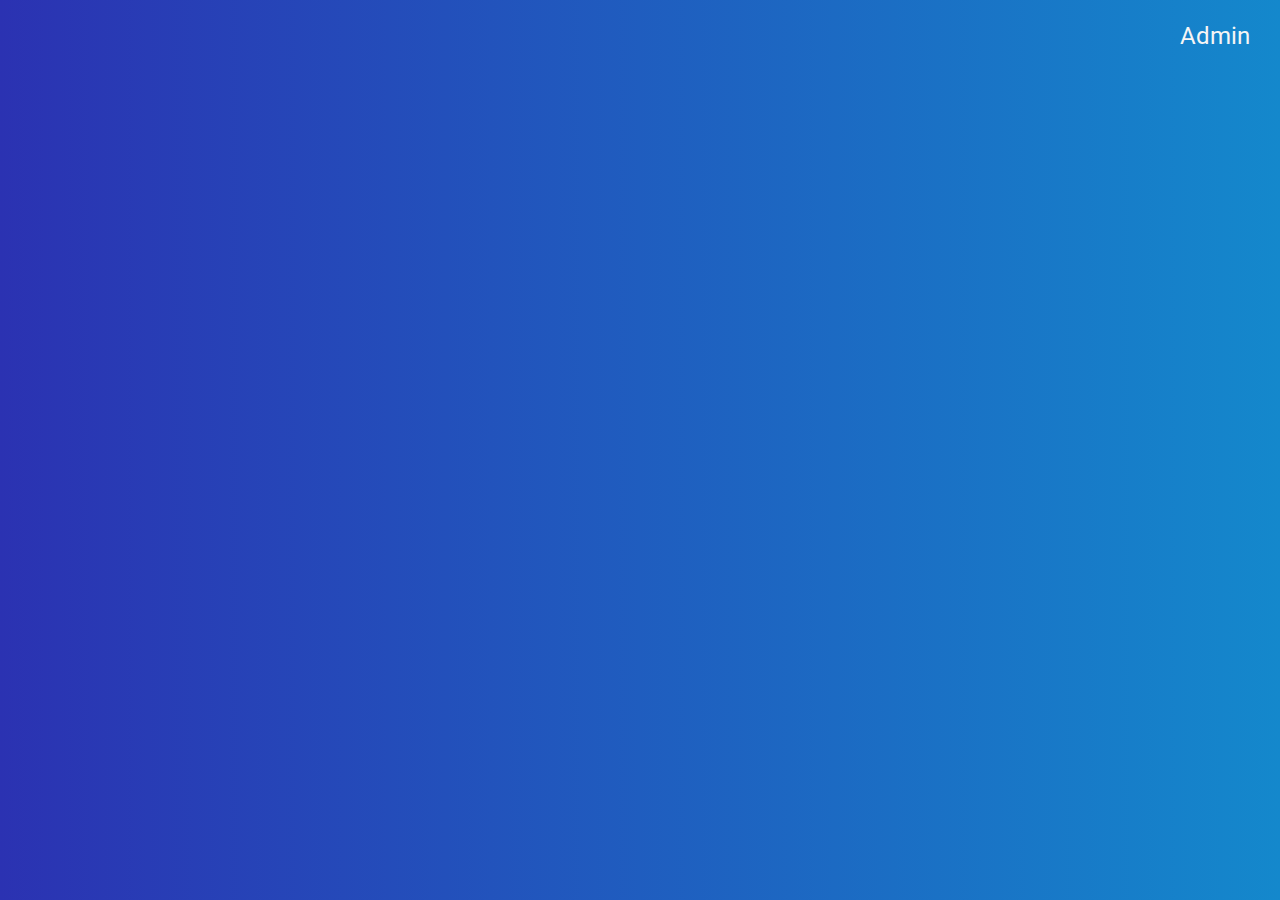
<file: blog-client-template/index.html>
<html lang="en">
  <head>
    <meta charset="UTF-8" />
    <meta name="viewport" content="width=device-width, initial-scale=1.0" />
    <title>Blog</title>
    <link rel="stylesheet" href="css/style.css" />
  </head>
  <body>
    <nav>
      <div class="link">
        <a href="./admin/index.html">Admin</a>
      </div>
    </nav>
    <div class="wrapper"></div>
    <script src="js/posts.js"></script>
  </body>
</html>
</file>
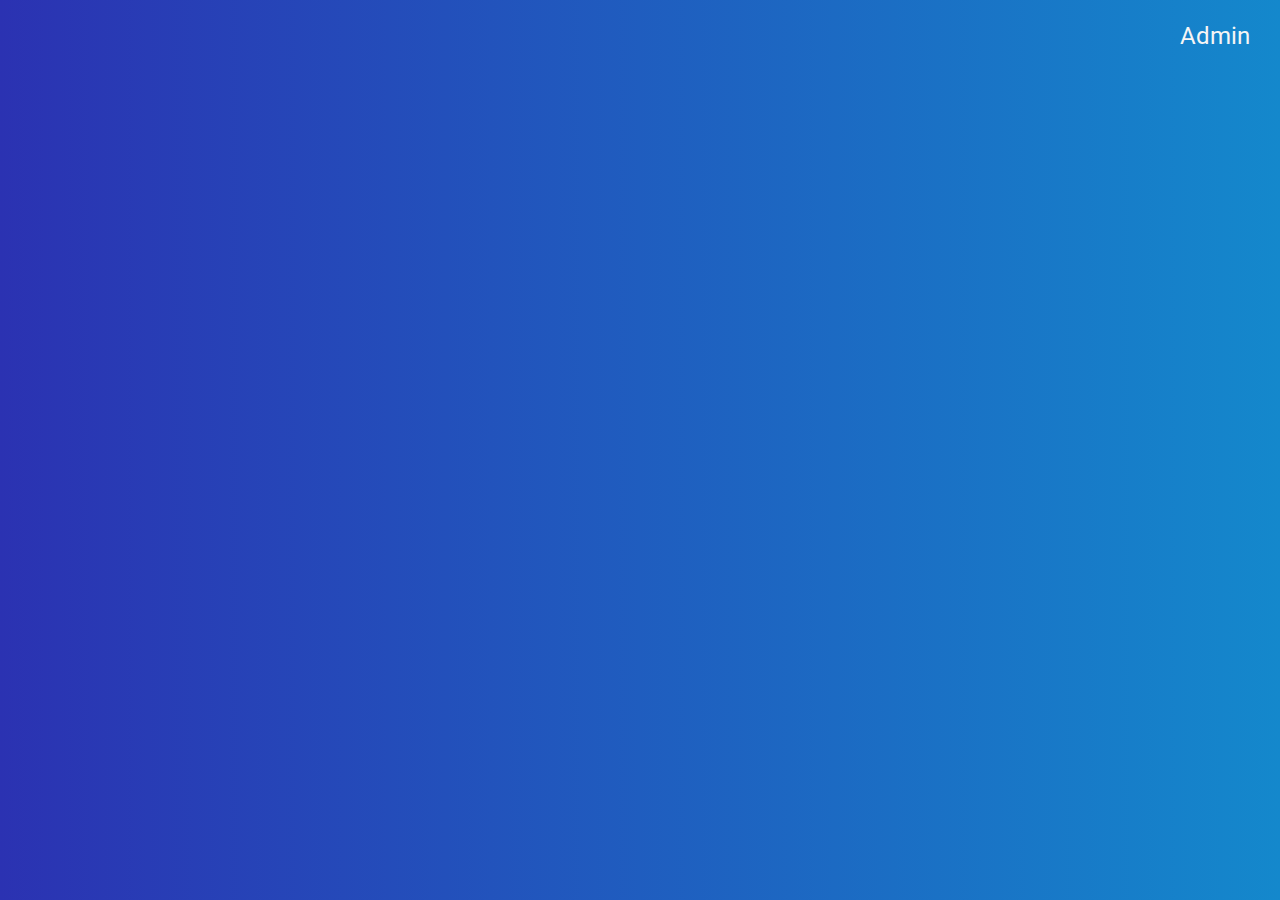
<file: blog-client-template/post.html>
<html lang="en">
  <head>
    <meta charset="UTF-8" />
    <meta name="viewport" content="width=device-width, initial-scale=1.0" />
    <title>Document</title>
    <link rel="stylesheet" href="css/style.css" />
  </head>
  <body>
    <nav>
      <div class="link"><a href="./admin/index.html">Admin</a></div>
    </nav>
    <div class="wrapper"></div>
    <script src="js/post.js"></script>
  </body>
</html>
</file>
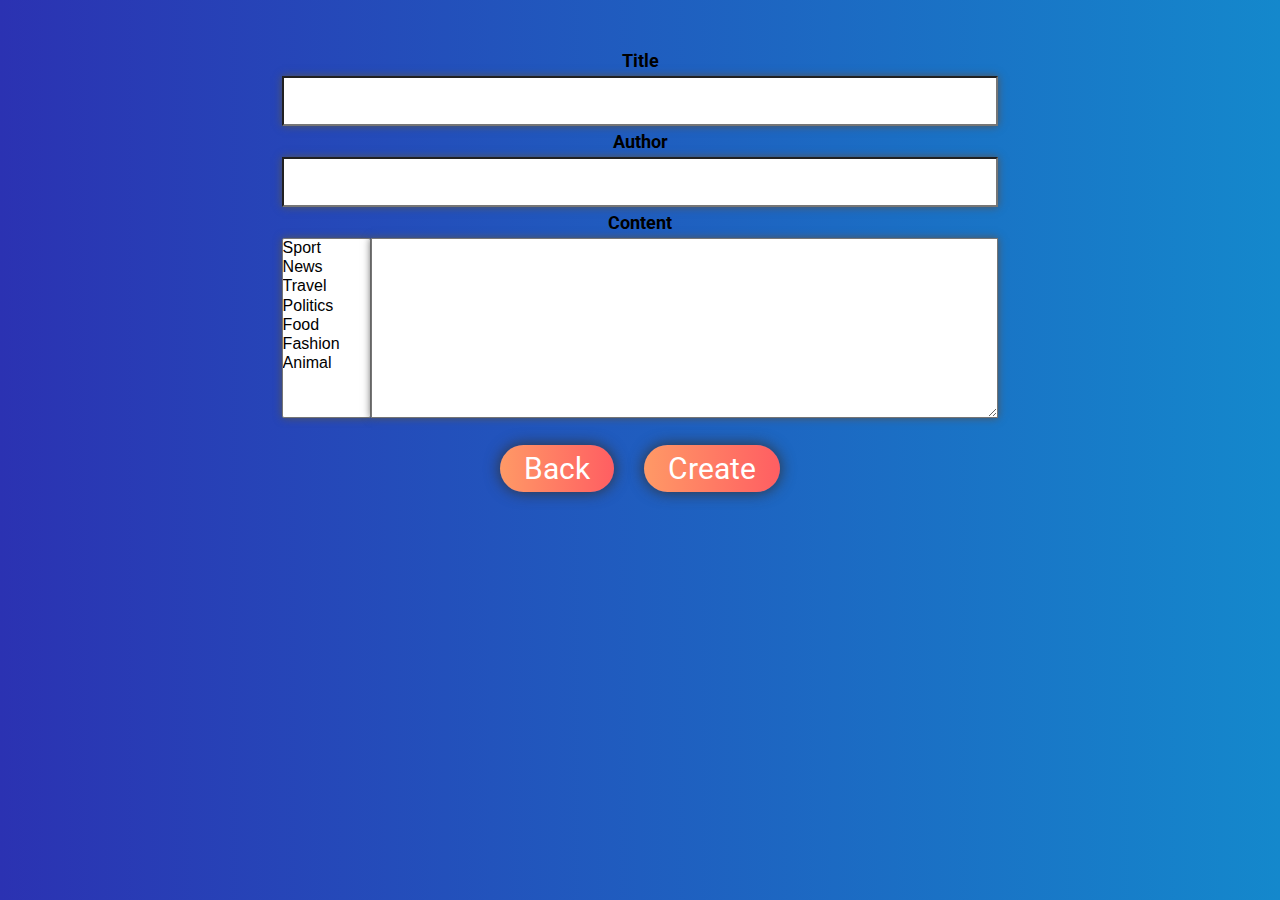
<file: blog-client-template/admin/create-post.html>
<html lang="en">
  <head>
    <meta charset="UTF-8" />
    <meta name="viewport" content="width=device-width, initial-scale=1.0" />
    <title>Create post</title>
    <link rel="stylesheet" href="css/style.css" />
  </head>
  <body>
    <div class="wrapper">
      <form action="" id="createPost">
        <h2>Title</h2>
        <input type="text" class="form-style" id="createTitle" required />
        <h2>Author</h2>
        <input type="text" class="form-style" id="createAuthor" required />
        <h2>Content</h2>
        <div class="content-area">
          <select name="tags" id="tags" multiple>
            <option class="select" value="Sport">Sport</option>
            <option class="select" value="News">News</option>
            <option class="select" value="Travel">Travel</option>
            <option class="select" value="Politics">Politics</option>
            <option class="select" value="Food">Food</option>
            <option class="select" value="Fashion">Fashion</option>
            <option class="select" value="Animals">Animal</option>
          </select>
          <textarea
            name=""
            cols="30"
            rows="10"
            class="form-style"
            id="createContent"
          ></textarea>
        </div>

        <div class="btns">
          <a
            href="/web_com/blog-client-template/admin/index.html"
            class="update-btns"
            >Back</a
          ><a id="submitBtn" value="Update" class="update-btns">Create</a>
        </div>
      </form>
    </div>

    <script src="js/create-post.js"></script>
  </body>
</html>
</file>
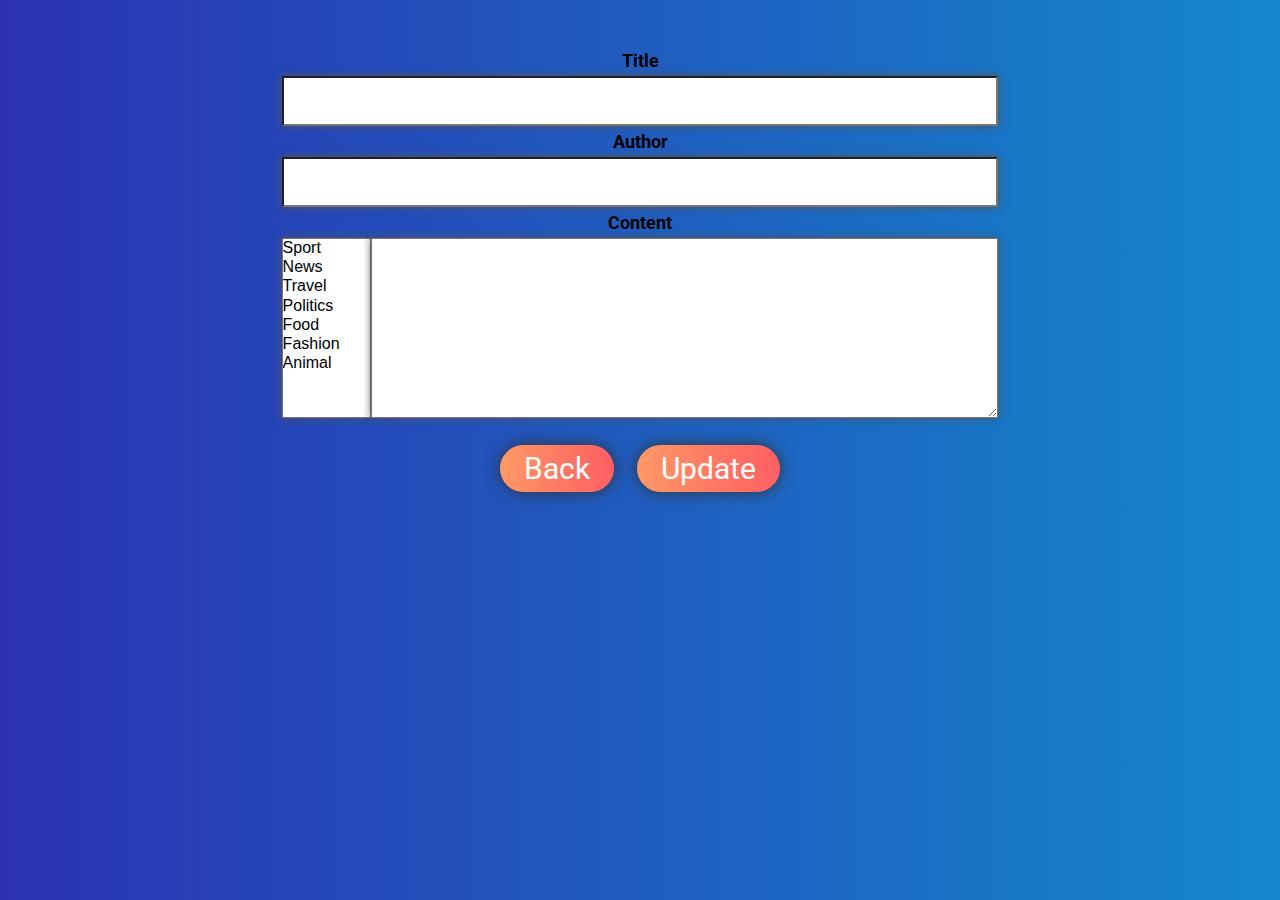
<file: blog-client-template/admin/update-post.html>
<html lang="en">
  <head>
    <meta charset="UTF-8" />
    <meta name="viewport" content="width=device-width, initial-scale=1.0" />
    <title>Update post</title>
    <link rel="stylesheet" href="css/style.css" />
  </head>
  <body>
    <div class="wrapper">
      <form action="" id="updatePost">
        <h2>Title</h2>
        <input type="text" class="form-style" id="updateTitle" required />
        <h2>Author</h2>
        <input type="text" class="form-style" id="updateAuthor" required />
        <h2>Content</h2>
        <div class="content-area">
          <select name="Tags" id="tags" multiple required>
            <option value="Sport">Sport</option>
            <option value="News">News</option>
            <option value="Travel">Travel</option>
            <option value="Politics">Politics</option>
            <option value="Food">Food</option>
            <option value="Fashion">Fashion</option>
            <option value="Animals">Animal</option>
          </select>
          <textarea
            cols="30"
            rows="10"
            class="form-style"
            id="updateContent"
          ></textarea>
        </div>
        <div class="btns">
          <a
            href="/web_com/blog-client-template/admin/index.html"
            class="update-btns"
            >Back</a
          ><a id="submitBtn" value="Update" class="update-btns">Update</a>
        </div>
      </form>
    </div>
    <script src="js/update-post.js"></script>
  </body>
</html>
</file>
<file: blog-client-template/css/style.css>
@import url("https://fonts.googleapis.com/css?family=Roboto:300,400,700&display=swap");

* {
  padding: 0;
  margin: 0;
}

html {
  font-family: "Roboto", sans-serif;
  font-size: 12px;
}

body {
  background: #1488cc;
  background: -webkit-linear-gradient(to right, #2b32b2, #1488cc);
  background: linear-gradient(to right, #2b32b2, #1488cc);
}

.wrapper {
  width: 100%;
  height: 92vh;
  display: flex;
  align-items: center;
  flex-direction: column;
}

.blog_post {
  padding: 20px 20px 20px 20px;
  background: #fff;
  width: 600px;
  border-radius: 10px;
  margin: 1rem 0;
  box-shadow: 1px 1px 2rem rgba(0, 0, 0, 0.3);
}

h3 {
  margin: 0 0 0.5rem 0;
  color: #999;
  font-size: 1.25rem;
}

h1 {
  margin: 0 0 1rem 0;
  font-size: 2.5rem;
  letter-spacing: 0.5px;
  color: #333;
}

p {
  margin: 0 0 4.5rem 0;
  font-size: 1.5rem;
  color: #333;
}

.btn_primary,
.btn_back {
  border: none;
  outline: none;
  background: linear-gradient(90deg, #ff9966, #ff5e62);
  padding: 1rem 1.5rem;
  border-radius: 50px;
  color: white;
  font-size: 1rem;
  box-shadow: 1px 10px 2rem rgba(255, 94, 98, 0.5);
  transition: all 0.2s ease-in;
  text-decoration: none;
}

.btn_primary:hover {
  box-shadow: 0px 5px 1rem rgba(255, 94, 98, 0.5);
}

nav {
  min-height: 8vh;
  display: flex;
  align-items: center;
  justify-content: flex-end;
}
nav a {
  font-size: 2rem;
  color: whitesmoke;
  text-decoration: none;
}
.link {
  margin-right: 30px;
}

.time {
  display: flex;
  justify-content: space-between;
  align-items: center;
}

.tags {
  max-width: 300px;
  word-wrap: normal;
}
</file>
<file: blog-client-template/admin/css/style.css>
@import url("https://fonts.googleapis.com/css?family=Roboto:300,400,700&display=swap");

* {
  padding: 0;
  margin: 0;
}

html {
  font-family: "Roboto", sans-serif;
  font-size: 12px;
}

body {
  background: #1488cc;
  background: -webkit-linear-gradient(to right, #2b32b2, #1488cc);
  background: linear-gradient(to right, #2b32b2, #1488cc);
  height: 100vh;
}

.wrapper {
  width: 100%;
  height: 92vh;
  display: flex;
  align-items: center;
  flex-direction: column;
}

form {
  margin-top: 50px;
  width: 70%;
  display: flex;
  flex-direction: column;
  justify-content: center;
  align-items: center;
}
input {
  margin-bottom: 5px;
  height: 50px;
  width: 80%;
}
h2 {
  margin-bottom: 5px;
}

.admin-links {
  color: rgb(207, 207, 207);
  text-decoration: none;
}

#center-icons {
  display: flex;
  justify-content: space-between;
  align-items: center;
  border: 0px black solid;
}

textarea {
  height: 180px;
  margin-bottom: 30px;
  width: 70%;
}

select {
  width: 10%;
  height: 180px;
}

.content-area {
  display: flex;
  justify-content: center;
  height: 150px;
  width: 100%;

  margin-bottom: 60px;
}
input,
textarea,
select {
  box-shadow: 0 0 8px rgb(85, 85, 85);
  font-size: 16px;
}

table {
  margin-top: 50px;
  border-collapse: collapse;
  margin: 25px 35px;
  font-size: 1.6em;
  color: rgb(0, 0, 0);
  background-color: rgb(69, 90, 214);

  box-shadow: 0 0 20px rgb(0, 0, 0);
}
thead tr {
  background-color: #1f1d86;
  color: #ffffff;
  text-align: center;
}

tr,
th,
td {
  padding: 12px 15px;
  border: 1px rgb(0, 0, 0) solid;
}
td {
  height: 35px;
  vertical-align: bottom;
}
.btn_primary_admin,
.btn_back_admin {
  border: none;
  outline: none;
  background: linear-gradient(90deg, #ff9966, #ff5e62);
  padding: 2rem 3.5rem;
  border-radius: 50px;
  color: white;
  font-size: 1rem;
  transition: all 0.2s ease-in;
  text-decoration: none;
  cursor: pointer;
  font-size: 30px;
  box-shadow: 0 0 15px rgb(51, 51, 51);
  margin-bottom: 40px;
}

.create-btn {
  padding: 2rem 4rem;
  font-size: 40px;
}

.btns {
  display: flex;
  align-items: center;
  width: 280px;
  justify-content: space-between;
  height: 40px;
}

.update-btns {
  border: none;
  outline: none;
  background: linear-gradient(90deg, #ff9966, #ff5e62);
  padding: 0.5rem 2rem;
  border-radius: 50px;
  color: white;
  font-size: 1rem;
  transition: all 0.2s ease-in;
  text-decoration: none;
  cursor: pointer;
  font-size: 30px;
  box-shadow: 0 0 15px rgb(51, 51, 51);
}

nav {
  min-height: 8vh;
  display: flex;
  align-items: center;
  justify-content: flex-end;
}
nav a {
  font-size: 2rem;
  color: whitesmoke;
  text-decoration: none;
}
.link {
  margin-right: 30px;
}
</file>
